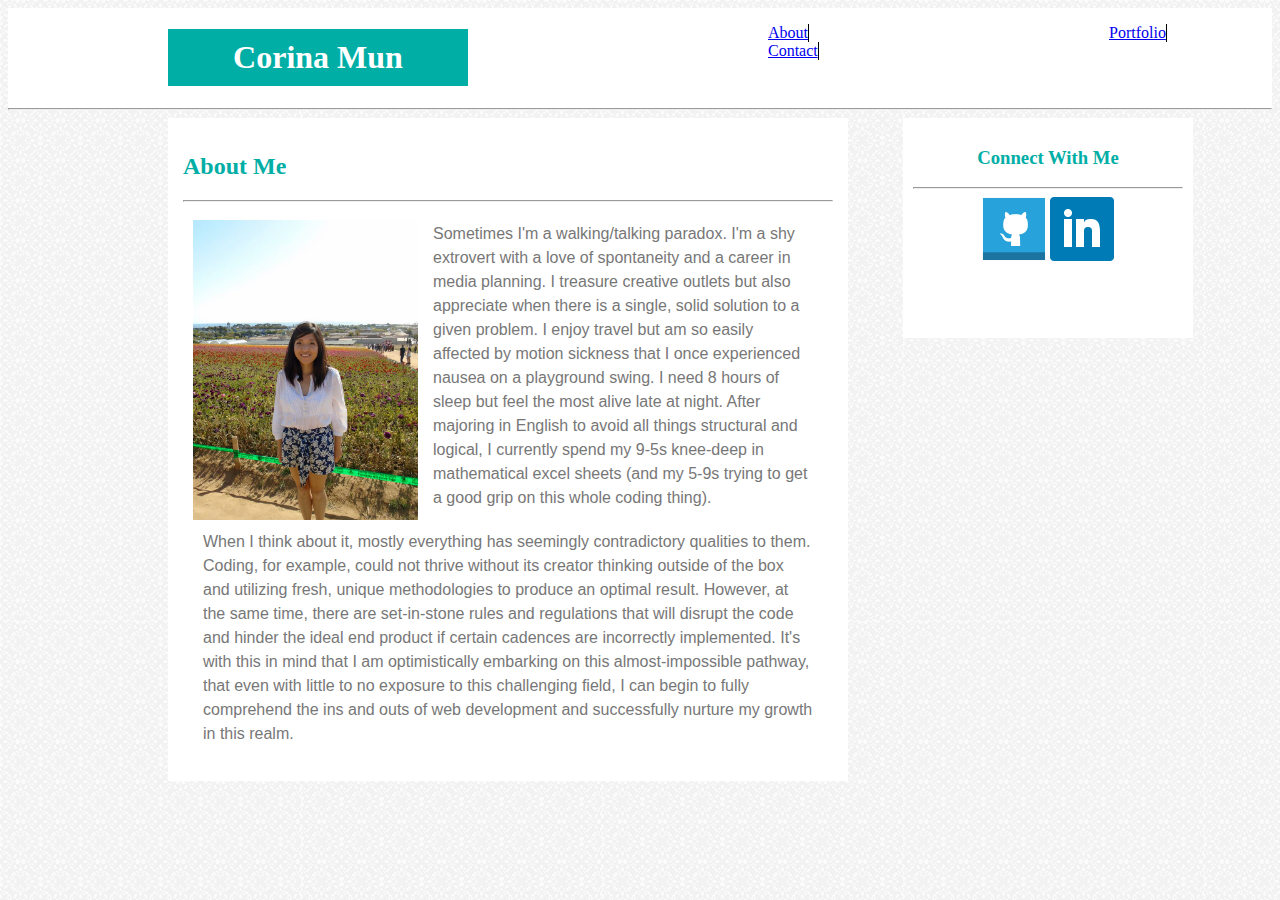
<file: index.html>
<!DOCTYPE html>
<html lang="en=us">

<head>
	<meta charset="UTF-8">
	<meta name="viewport" content="width=device-width, initial-scale=1">
	<title>Basic Portfolio</title>
	<link rel="stylesheet" type="text/css" href="assets/css/style.css">
</head>

<body>

<header>
	<h1>
	Corina Mun
	</h1>

		<ul>
			<li><a href="#">About </a></li>
			<li><a href="#"> Portfolio </a></li>
			<li><a href="#"> Contact</a></li>
		</ul>

	</header>	

	<hr>
	
	<div id="AboutMeContent">

	<h2 id="AboutMeHeader">About Me</h2>

	<hr align="center">

	<img id="AboutMeImage" src="assets/images/AboutMe.jpg" height="300" height="175">

	<p>Sometimes I'm a walking/talking paradox. I'm a shy extrovert with a love of spontaneity and a career in media planning. I treasure creative outlets but also appreciate when there is a single, solid solution to a given problem. I enjoy travel but am so easily affected by motion sickness that I once experienced nausea on a playground swing. I need 8 hours of sleep but feel the most alive late at night. After majoring in English to avoid all things structural and logical, I currently spend my 9-5s knee-deep in mathematical excel sheets (and my 5-9s trying to get a good grip on this whole coding thing).</p>

	<p>When I think about it, mostly everything has seemingly contradictory qualities to them. Coding, for example, could not thrive without its creator thinking outside of the box and utilizing fresh, unique methodologies to produce an optimal result. However, at the same time, there are set-in-stone rules and regulations that will disrupt the code and hinder the ideal end product if certain cadences are incorrectly implemented. It's with this in mind that I am optimistically embarking on this almost-impossible pathway, that even with little to no exposure to this challenging field, I can begin to fully comprehend the ins and outs of web development and successfully nurture my growth in this realm.</p>

	</div>

	<div id="Sidebar">
	
	<h3 id="ConnectWithMeHeader">Connect With Me</h3>

	<hr align="center">

	<a href="https://github.com/corinamun"><img src="assets/images/GithubLogo.png"></a>
	<a href="https://www.linkedin.com/in/corina-mun-a8411491/"><img src="assets/images/LinkedinLogo.png"></a>

	</div>

	</body>
</file>
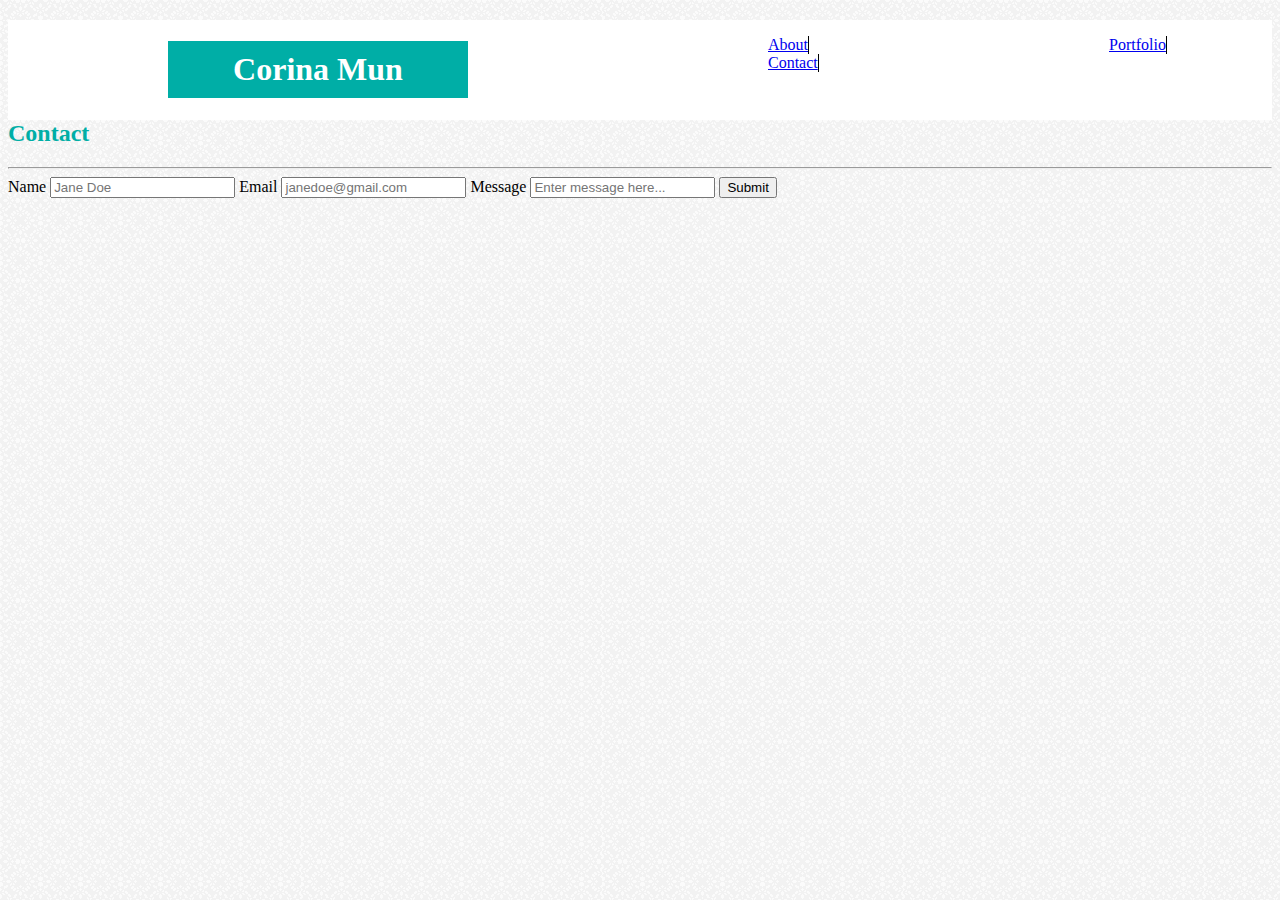
<file: contact.html>
<!--Psuedocode starts here, to be updated-->
<!DOCTYPE html>
<html lang="en=us">

<head>
	<meta charset="UTF-8">
	<title>Basic Portfolio</title>
	<link rel="stylesheet" type="text/css" href="assets/css/style.css">
</head>

<body>

<header>
	<h1>
	Corina Mun
	</h1>

		<ul>
			<li><a href="#">About </a></li>
			<li><a href="#"> Portfolio </a></li>
			<li><a href="#"> Contact</a></li>
		</ul>

	</header>	

<div id="ContactContent">

	<h2>Contact</h2>

	<hr>

	<div class="ContactForm">
		<label>Name</label>
		<input type="text" placeholder="Jane Doe" name="name" required>

		<label>Email</label>
		<input type="text" placeholder="janedoe@gmail.com" name="email" required>

		<label>Message</label>
		<input type="text" placeholder="Enter message here..." name="message" required>

		<button type="button" class="submitbtn">Submit</button>
</file>
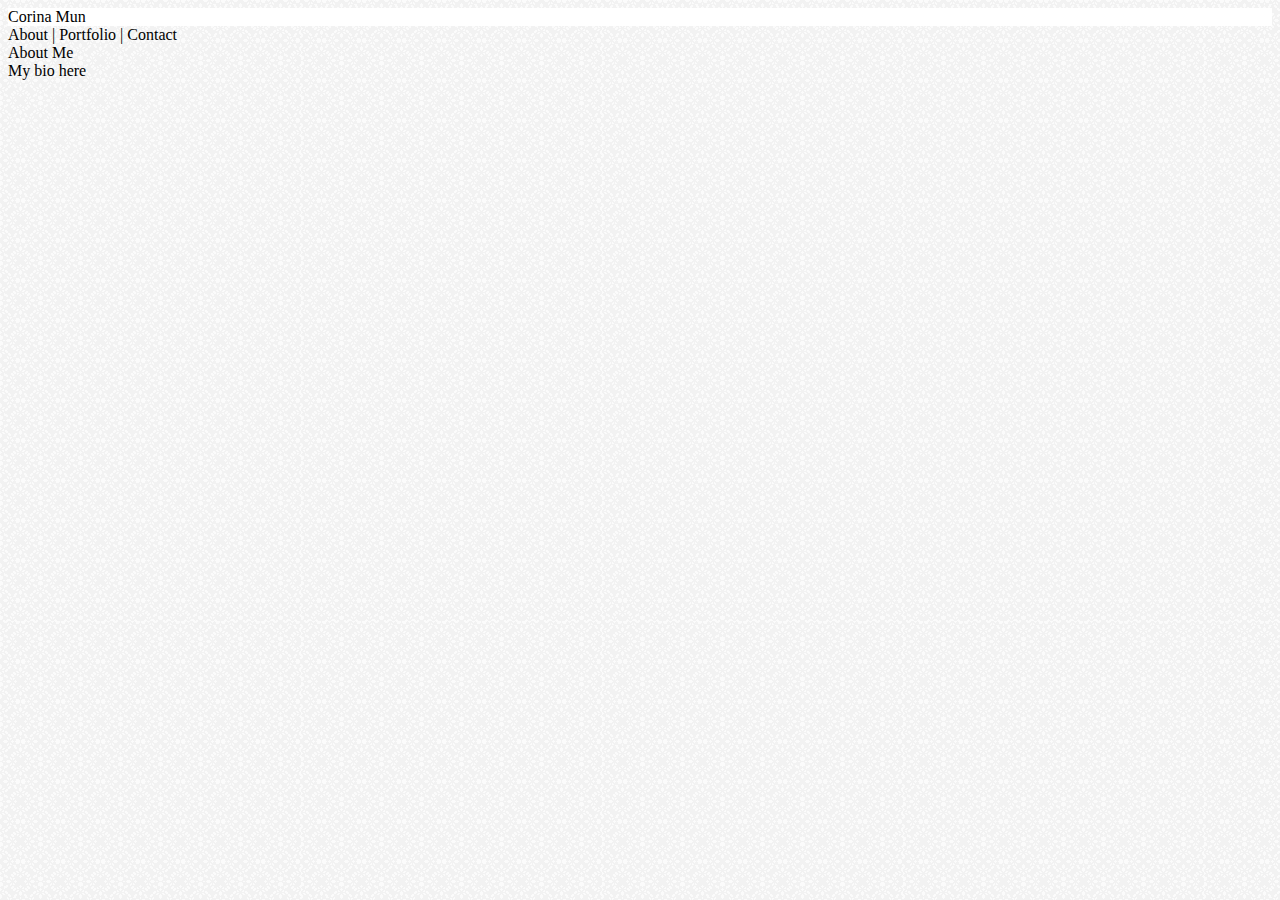
<file: portfolio.html>
<!DOCTYPE html>
<html lang="en=us">

<head>
	<meta charset="UTF-8">
	<title>Basic Portfolio</title>
	<link rel="stylesheet" type="text/css" href="assets/css/style.css">
</head>

<body>

	<header>
	Corina Mun
	</header>

	<nav>
	About  |  Portfolio  |  Contact
	</nav>

	<section>
	About Me

	<article>
	My bio here
	</article>

	</section>

	</p>
</file>
<file: assets/css/style.css>
header {
 	font-family: 'georgia', times, 'times new roman', serif;
 	background-color: white;
 	border-color: #cccccc;
 	width: 100%;
 	float: left;
 }

 h1 {
	background-color: #00aea6;
	color: white;
	width: 250px;
	height: auto;
	padding: 10px 25px 10px 25px;
	border: 0;
	margin-left: 160px;
	text-align: center;
	float: left;
	overflow: hidden;
}

 ul {
 	list-style-type: none;
 }

 li {
 	float: left;
 	margin-left: 300px;
 	border-right: 1px solid;
 }

  body {
 	background-image: url(../images/light_grey.png);
 }

 h2, h3 {
 	font-family: 'georgia', times, 'times new roman', serif;
 	color: #00aea6;
 }

 p {
 	font-family: 'Arial', 'Helvetica Neue', Helvetica, sans-serif;
 	line-height: 150%;
 	margin: 20px 20px 20px 20px;
 }

 #AboutMeImage {
 	float: left;
 	margin: 10px 15px 10px 10px;
 }

 #AboutMeContent {
 	background-color: white;
 	color: #777777;
 	width: 650px;
 	margin-left: 160px;
 	float: left;
 	padding: 15px 15px 15px 15px
 }

 #Sidebar {
 	background-color: white;
 	color: #777777;
 	width: 270px;
 	height: 200px;
 	float: left;
 	margin-left: 55px;
 	text-align: center;
 	padding: 10px 10px 10px 10px
 }

 @media screen and (max-width: 980px) {

 }
 @media screen and (max-width: 768px) {

 }
 @media screen and (max-width: 640px) {
 	header {
 		position: static;
 	}

 }
</file>
